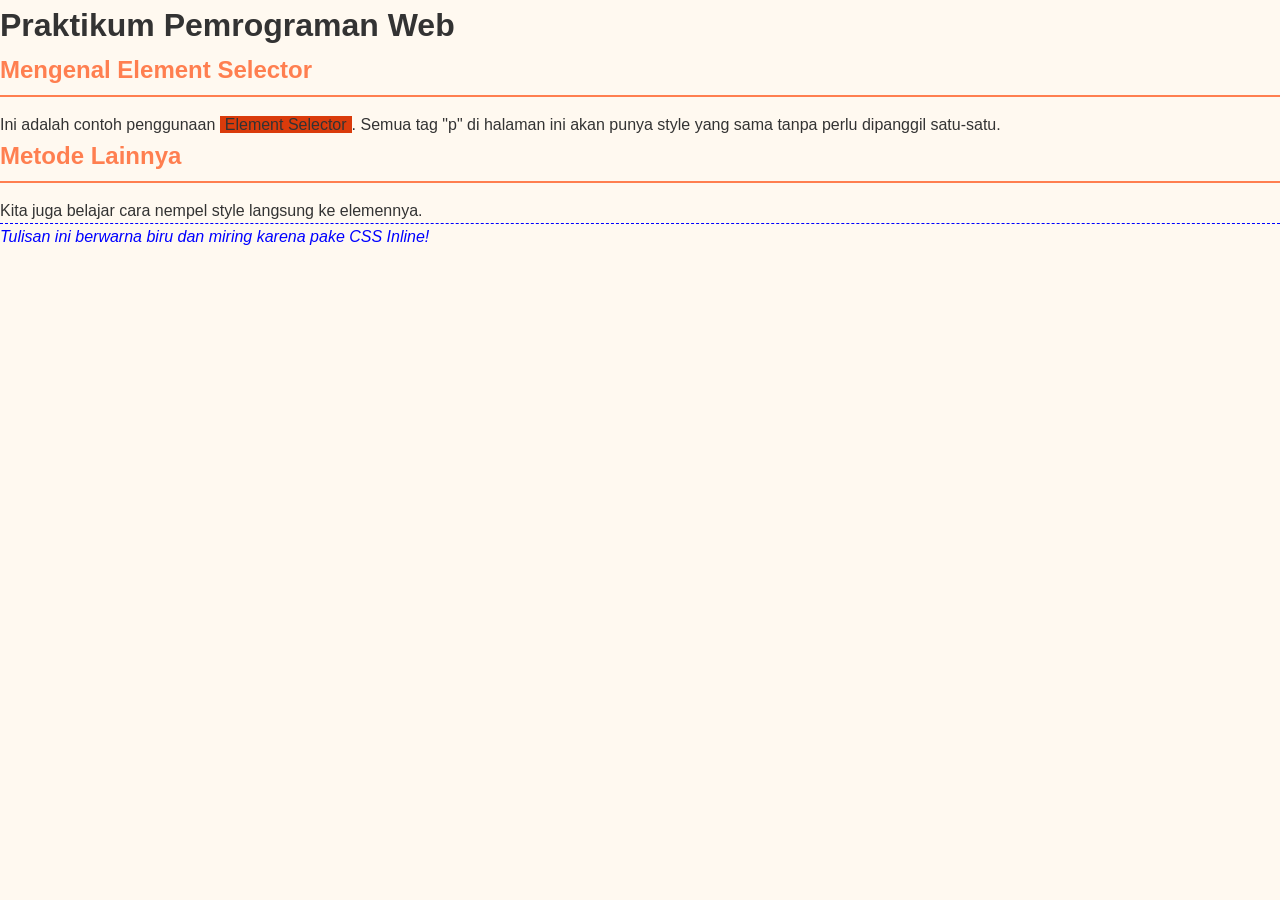
<file: index.html>
<!DOCTYPE html>
<html lang="en">
<head>
    <meta charset="UTF-8">
    <meta name="viewport" content="width=device-width, initial-scale=1.0">
    <title>Latihan CSS</title>
 
    <link rel="stylesheet" href="style.css">
 
    <style>
        .teks-sorot {
            background-color: rgb(218, 59, 11);
            padding: 0 5px;
        }
    </style>
 
</head>
<body>
 
    <div id="kontainer-utama">
            <h1>Praktikum Pemrograman Web</h1>
 
            <div class="panel-konten">
                <h2>Mengenal Element Selector</h2>
                <p>
                    Ini adalah contoh penggunaan <span class="teks-sorot">Element Selector</span>. 
                    Semua tag "p" di halaman ini akan punya style yang sama tanpa perlu dipanggil satu-satu.
                </p>
            </div>
 
            <div class="panel-konten">
                <h2>Metode Lainnya</h2>
                <p>Kita juga belajar cara nempel style langsung ke elemennya.</p>
 
                <p style="color: blue; font-style: italic; border-top: 1px dashed blue;">
                    Tulisan ini berwarna biru dan miring karena pake CSS Inline!
                </p>
            </div>
    </div>
 
</body>
 
</html>
</file>
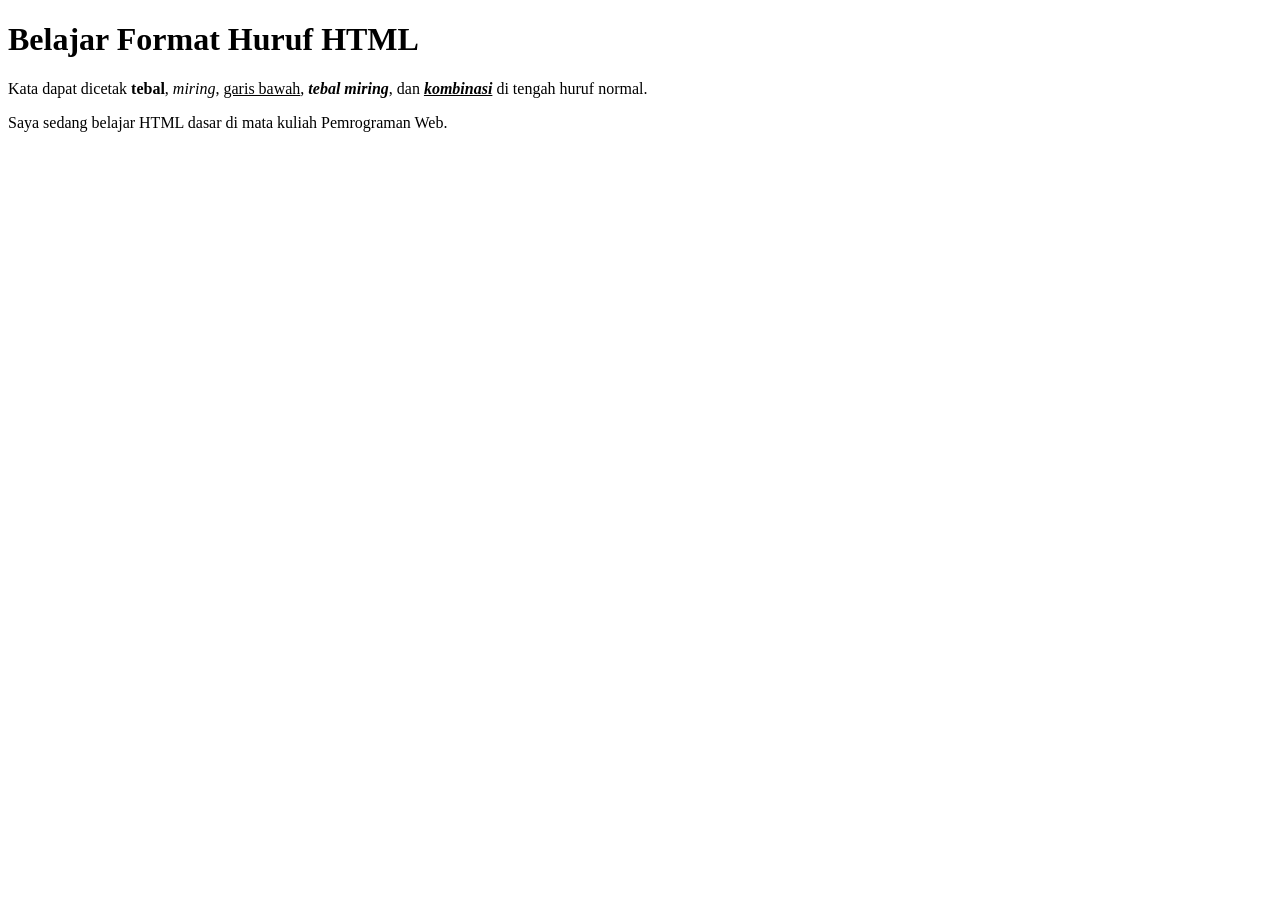
<file: A-2500018055-DwiPurnamaCitra-PWeb-Tugas036-SKRIPT.html>
<!DOCTYPE html>
<html>
<head>
    <title>Tugas Bold Italic Underline</title>
</head>

<body>

    <h1>Belajar Format Huruf HTML</h1>

    <p>
        Kata dapat dicetak
        <b>tebal</b>,
        <i>miring</i>,
        <u>garis bawah</u>,
        <b><i>tebal miring</i></b>,
        dan
        <b><i><u>kombinasi</u></i></b>
        di tengah huruf normal.
    </p>

    <p>
        Saya sedang belajar HTML dasar di mata kuliah Pemrograman Web.
    </p>

</body>
</html>
</file>
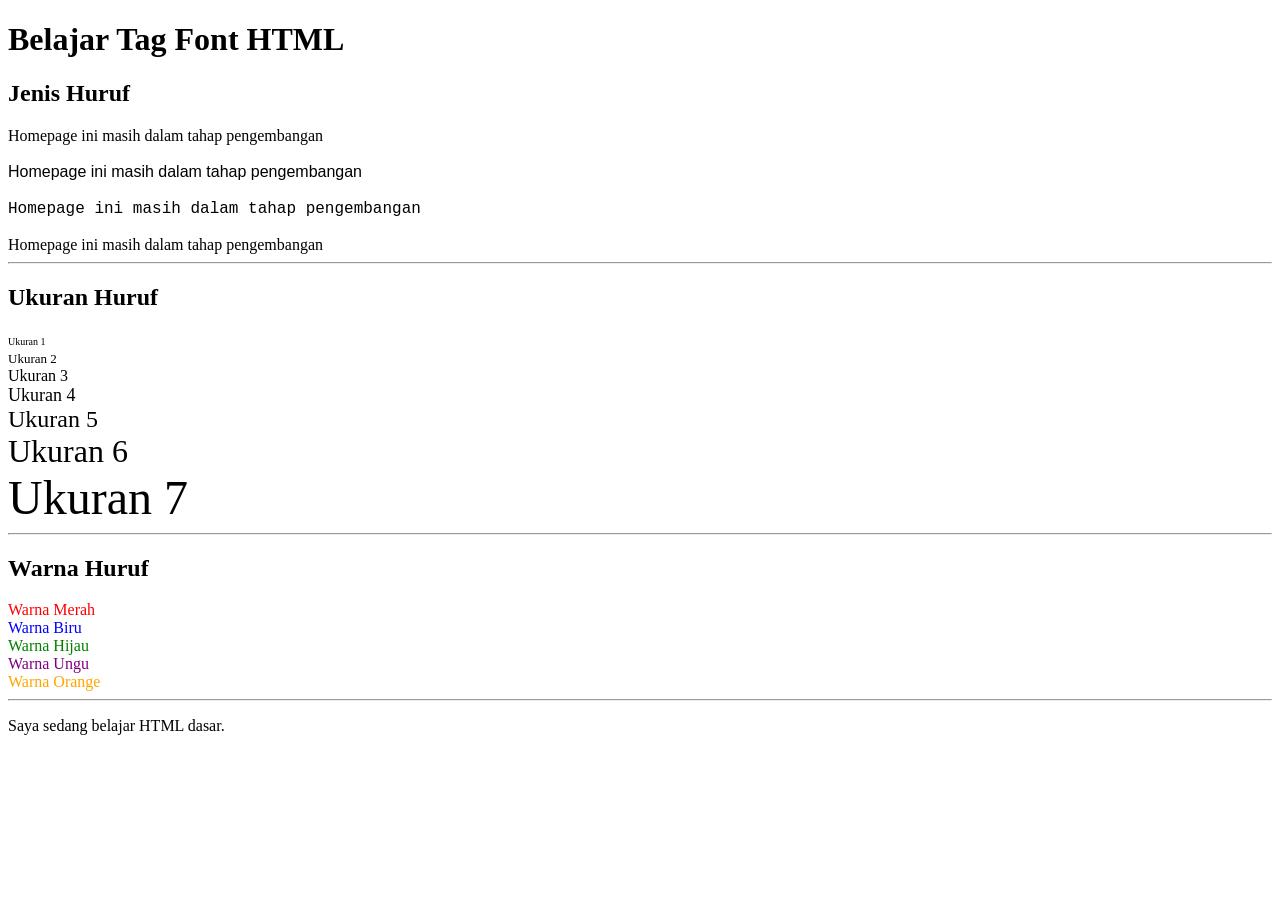
<file: A-2500018055-DwiPurnamaCitra-PWeb039-Tugas-SKRIP.html>
<!DOCTYPE html>
<html>
<head>
    <title>Tugas Font HTML</title>
</head>

<body>

    <h1>Belajar Tag Font HTML</h1>

    <!-- FACE -->
    <h2>Jenis Huruf</h2>

    <font face="Times New Roman">
        Homepage ini masih dalam tahap pengembangan
    </font>

    <br><br>

    <font face="Arial">
        Homepage ini masih dalam tahap pengembangan
    </font>

    <br><br>

    <font face="Courier New">
        Homepage ini masih dalam tahap pengembangan
    </font>

    <br><br>

    <font face="Verdana">
        Homepage ini masih dalam tahap pengembangan
    </font>

    <hr>

    <!-- SIZE -->
    <h2>Ukuran Huruf</h2>

    <font size="1">Ukuran 1</font><br>
    <font size="2">Ukuran 2</font><br>
    <font size="3">Ukuran 3</font><br>
    <font size="4">Ukuran 4</font><br>
    <font size="5">Ukuran 5</font><br>
    <font size="6">Ukuran 6</font><br>
    <font size="7">Ukuran 7</font><br>

    <hr>

    <!-- COLOR -->
    <h2>Warna Huruf</h2>

    <font color="red">Warna Merah</font><br>
    <font color="blue">Warna Biru</font><br>
    <font color="green">Warna Hijau</font><br>
    <font color="purple">Warna Ungu</font><br>
    <font color="orange">Warna Orange</font><br>

    <hr>

    <p>
        Saya sedang belajar HTML dasar.
    </p>

</body>
</html>
</file>
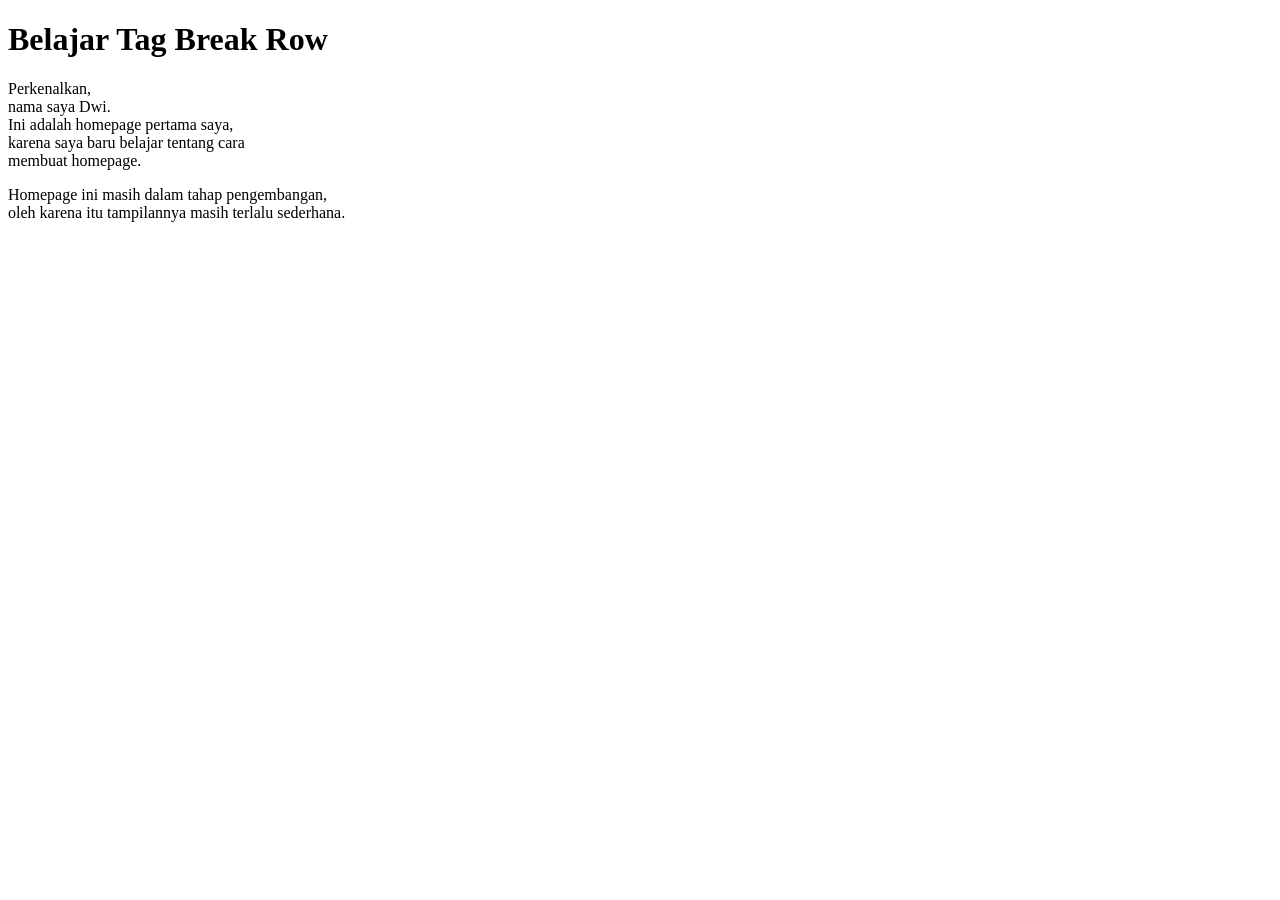
<file: A-2500018055-DwiPurnamaCitra-PWeb2026-Tugas038-SKRIPSI.html>
<!DOCTYPE html>
<html>
<head>
    <title>Tugas Ganti Baris HTML</title>
</head>

<body>

    <h1>Belajar Tag Break Row</h1>

    <p>
        Perkenalkan,<br/>
        nama saya Dwi.<br/>
        Ini adalah homepage pertama saya,<br/>
        karena saya baru belajar tentang cara<br/>
        membuat homepage.
    </p>

    <p>
        Homepage ini masih dalam tahap pengembangan,<br/>
        oleh karena itu tampilannya masih terlalu sederhana.
    </p>

</body>
</html>
</file>
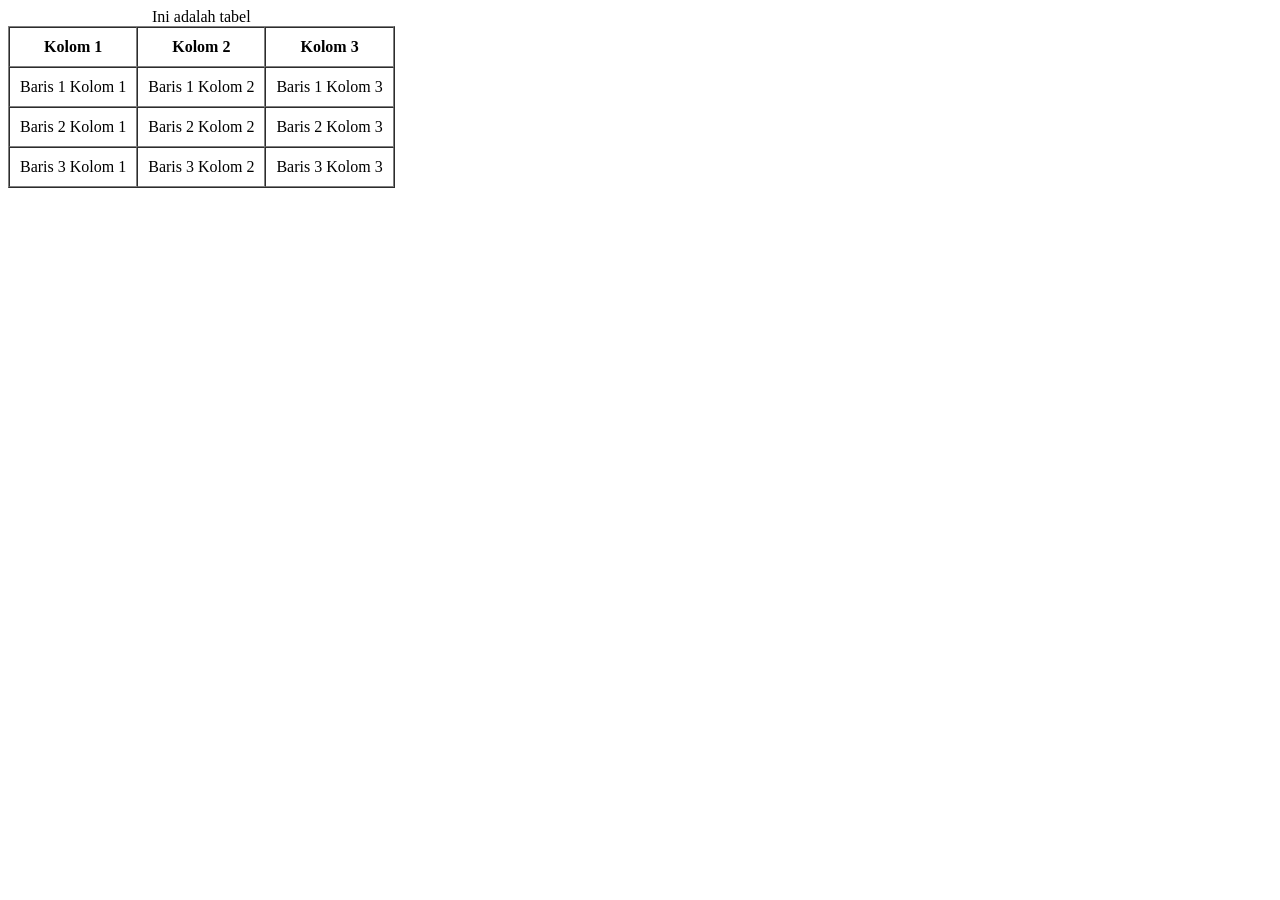
<file: A-2500018055-DwiPurnamaCitra-PWeb310-Tugas-SKRIPT.html>
<!DOCTYPE html>
<html>
<head>
    <title>Tabel HTML</title>
</head>
<body>

<table border="1" cellpadding="10" cellspacing="0">
    <caption>Ini adalah tabel</caption>

    <tr>
        <th>Kolom 1</th>
        <th>Kolom 2</th>
        <th>Kolom 3</th>
    </tr>

    <tr>
        <td>Baris 1 Kolom 1</td>
        <td>Baris 1 Kolom 2</td>
        <td>Baris 1 Kolom 3</td>
    </tr>

    <tr>
        <td>Baris 2 Kolom 1</td>
        <td>Baris 2 Kolom 2</td>
        <td>Baris 2 Kolom 3</td>
    </tr>

    <tr>
        <td>Baris 3 Kolom 1</td>
        <td>Baris 3 Kolom 2</td>
        <td>Baris 3 Kolom 3</td>
    </tr>

</table>

</body>
</html>
</file>
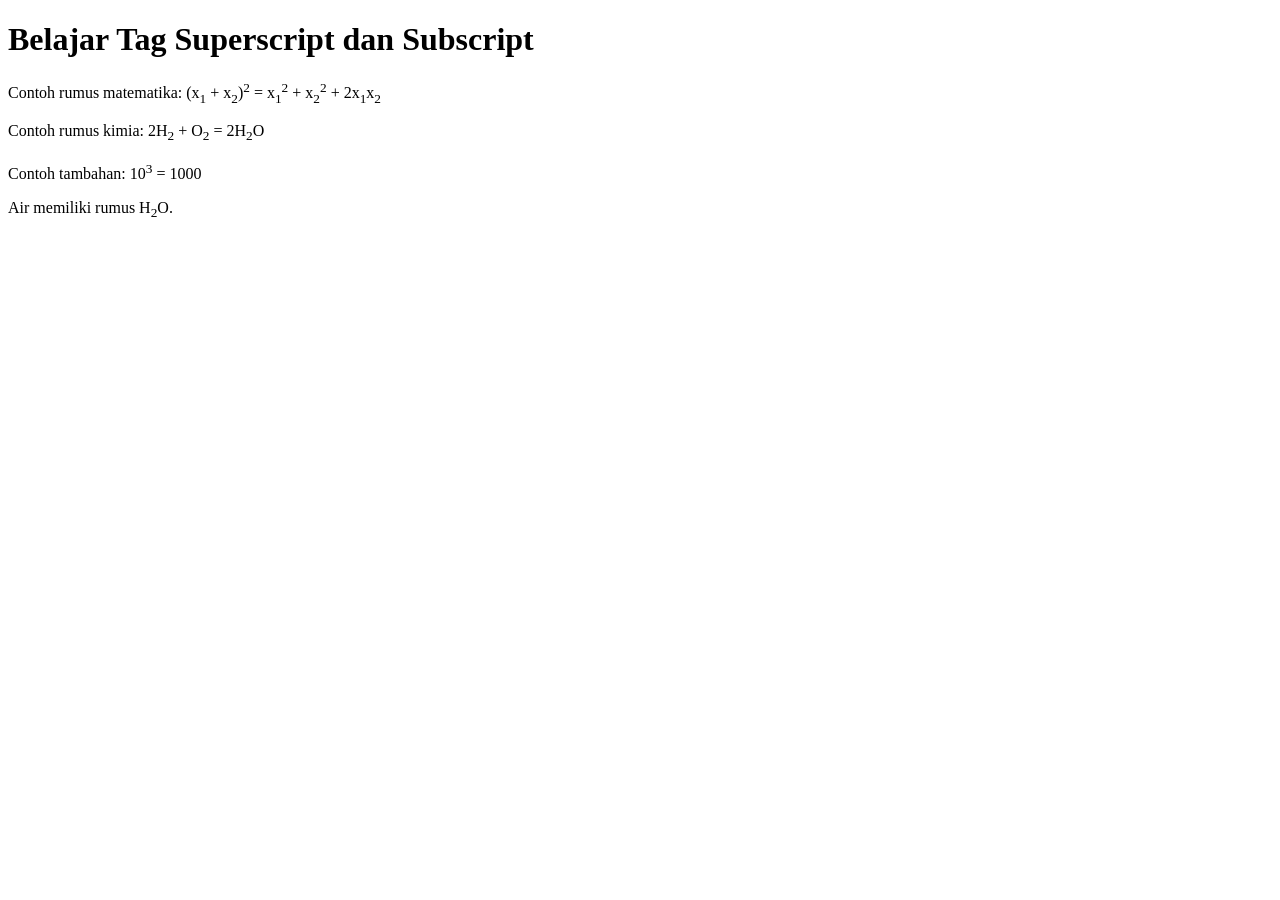
<file: PWeb-03.7.-Tugas-Skrip-2500018055-DwiPurnama-Citra.html>
<!DOCTYPE html>
<html>
<head>
    <title>Tugas Superscript dan Subscript</title>
</head>

<body>

    <h1>Belajar Tag Superscript dan Subscript</h1>

    <p>
        Contoh rumus matematika:
        (x<sub>1</sub> + x<sub>2</sub>)<sup>2</sup>
        =
        x<sub>1</sub><sup>2</sup>
        +
        x<sub>2</sub><sup>2</sup>
        +
        2x<sub>1</sub>x<sub>2</sub>
    </p>

    <p>
        Contoh rumus kimia:
        2H<sub>2</sub> + O<sub>2</sub>
        =
        2H<sub>2</sub>O
    </p>

    <p>
        Contoh tambahan:
        10<sup>3</sup> = 1000
    </p>

    <p>
        Air memiliki rumus H<sub>2</sub>O.
    </p>

</body>
</html>
</file>
<file: style.css>
* {
    margin: 0;
    padding: 0;
    box-sizing: border-box;
    font-family: 'Arial', sans-serif;
}

body {
    background-color: #fff9f0;
    color: #333;
    line-height: 1.6;
}

/* Layout & Keseimbangan */
.container {
    max-width: 1000px;
    margin: 0 auto;
    padding: 20px;
}

header {
    background: #ff7f50;
    color: white;
    padding: 15px;
    text-align: center;
    border-radius: 8px;
    margin-bottom: 20px;
}

nav {
    margin: 15px 0;
    text-align: center;
}
nav a {
    color: #ff7f50;
    margin: 0 15px;
    text-decoration: none;
    font-weight: bold;
}
nav a:hover {
    text-decoration: underline;
}

/* Tata letak dua kolom */
.row {
    display: flex;
    gap: 20px;
    flex-wrap: wrap;
}
.col {
    flex: 1 1 450px;
    background: white;
    padding: 20px;
    border-radius: 8px;
    box-shadow: 0 2px 5px rgba(0,0,0,0.1);
}

/* Tipografi */
h2 {
    color: #ff7f50;
    margin-bottom: 15px;
    border-bottom: 2px solid #ff7f50;
    padding-bottom: 5px;
}

/* Form */
.form-group {
    margin-bottom: 12px;
}
label {
    display: block;
    margin-bottom: 5px;
    font-weight: 500;
}
input, select, textarea {
    width: 100%;
    padding: 8px;
    border: 1px solid #ddd;
    border-radius: 4px;
    font-size: 14px;
}
button {
    background: #ff7f50;
    color: white;
    padding: 10px 20px;
    border: none;
    border-radius: 4px;
    cursor: pointer;
    font-size: 15px;
    width: 100%;
}
button:hover {
    background: #e66a3d;
}

/* Tabel */
table {
    width: 100%;
    border-collapse: collapse;
    margin-top: 10px;
}
th, td {
    padding: 8px;
    text-align: left;
    border-bottom: 1px solid #ddd;
}
th {
    background: #ff7f50;
    color: white;
}

footer {
    text-align: center;
    margin-top: 30px;
    padding: 15px;
    color: #666;
    font-size: 14px;
}

.pesan {
    margin: 10px 0;
    padding: 10px;
    border-radius: 4px;
}
.sukses { background: #d4edda; color: #155724; }
.error { background: #f8d7da; color: #721c24; }
</file>
